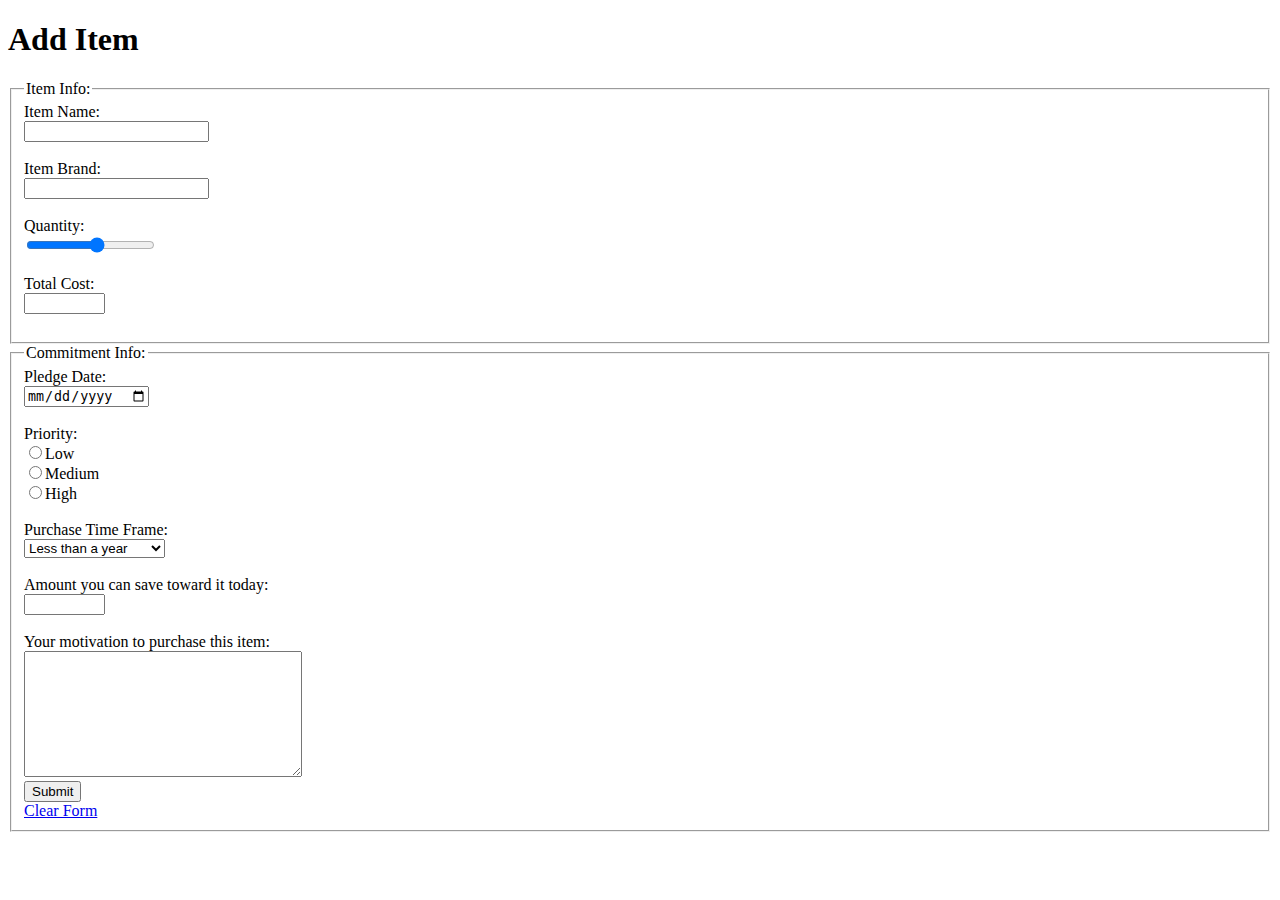
<file: VFW_Project_1/additem.html>
<!DOCTYPE html>
<!--
Christopher Rockwell
Project: Web App Part 1
Visual Frameworks 1210
-->
<html>
	<head>
	
		<!--Meta Tags-->
		<meta charset="utf-8" />
		<meta name ="description" content="A mobile app for making goals to purchase your wishlist item(s)?" />
		<meta name="keywords" content="iphone app, wishlist, online shopping, mobile" />
		
		<!-- Tell the robots to index-->
		<meta name="robots" content="index, follow" />
		
		<!--Condition content for mobile browsers-->
		<meta name="viewport" content="initial-scale = 1.0" />
		
		<!--Page Title-->
		<title>WishList LayAway</title>
		
	</head>
	<body>
	
		<header>
			<h1>Add Item</h1>
		</header>
		
		<form id="add-item" method="post" action="#">
			<fieldset>
				<legend>Item Info:</legend>
				
				<label for="item-name">Item Name:</label><br>
				<input type="text" id="item-name" name="item-name" /><br><br>
				
				<label for="item-brand">Item Brand:</label><br>
				<input type="text" id="item-brand" name="item-brand" /> <br><br>
				
				<label for="quantity">Quantity:</label><br>
				<input type="range" min="1" max="10" /> <br><br>
				
				<label for="total-cost">Total Cost:</label><br>
				<input type="text" id="total-cost" name="total-cost" size="7"/> <br><br>
			</fieldset>	
			<fieldset>
				<legend>Commitment Info:</legend>
				
				<label for="pledge">Pledge Date:</label><br>
				<input type="date" id="pledge" name="pledge" /> <br><br>
				
				<label for="rank">Priority:</label><br>
				<input type="radio" id="priority" name="priority" />Low<br>
				<input type="radio" id="priority" name="priority" />Medium<br>
				<input type="radio" id="priority" name="priority" />High<br><br>
				
				<label for="time">Purchase Time Frame:</label><br>
				<select>
					<option value="Less than a year">Less than a year</option>
					<option value="Between 1-5 years">Between 1-5 years</option>
					<option value="Between 5-10 years">Between 5-10 years</option>
					<option value="More than 10 years">More than 10 years</option>
				</select> <br><br>
				
				<label for="amount-now">Amount you can save toward it today:</label><br>
				<input type="text" id="amount" name="amount" size="7"/> <br><br>
				
				<label for="motivation">Your motivation to purchase this item:</label><br>
				<textarea rows="8" cols="32" name="motivation" id="motivation"></textarea><br>
				
				<input type="submit" value="Submit" /><br>
				
				<a href="#">Clear Form</a>
				<br>
			</fieldset>
		</form>
		

	</body>
</html>
</file>
